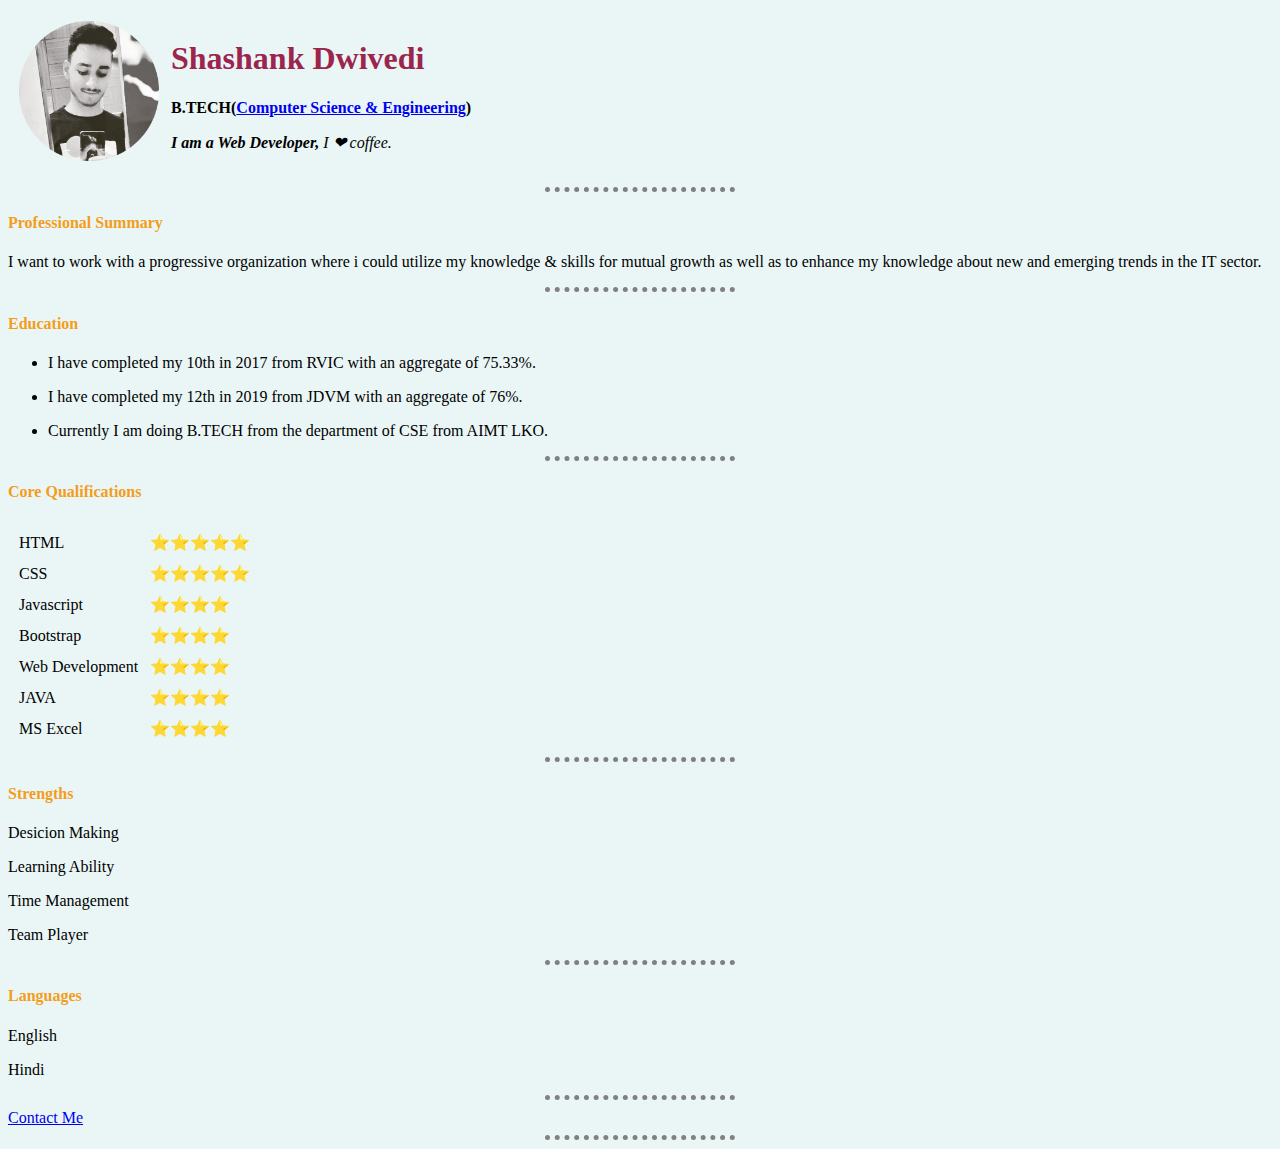
<file: index.html>
<!DOCTYPE html>
<html>
  <head>
    <meta charset="utf-8">
    <title> Shashank's Personal Website </title>
    <link rel="stylesheet" href="style.css">
  </head>
  <body>
    <table cellspacing="10">
  <tr>
<td><img src="shashank.jpg.png" height="140"></td>
<td><h1> Shashank Dwivedi </h1>
<p> <b>B.TECH(<a href="https://en.wikipedia.org/wiki/Computer_science_and_engineering">Computer Science & Engineering</a>)</b> </p>
<p><i> <strong> I am a Web Developer,</strong> I &#10084; coffee.</i></p></td></tr>
</table>
  <hr size="3">
  <h4>Professional Summary</h4>
  <p>I want to work with a progressive organization where i could utilize my knowledge & skills for mutual growth as well as to enhance my knowledge about new and emerging trends in the IT sector. </p>
  <hr size="3">
<h4>Education</h4>
<ul>
<p><li> I have completed my 10th in 2017 from RVIC with an aggregate of 75.33%.</li></p>
<p><li> I have completed my 12th in 2019 from JDVM with an aggregate of 76%.</li></p>
<p><li>Currently I am doing B.TECH from the department of CSE from AIMT LKO.</li></p>
</ul>
<hr size="3">
<h4>Core Qualifications</h4>
<table cellspacing="10">
<tr>
  <td>HTML</td>
  <td>⭐⭐⭐⭐⭐</td>
</tr>
<tr>
  <td>CSS</td>
  <td>⭐⭐⭐⭐⭐</td>
</tr>
<tr>
  <td>Javascript</td>
  <td>⭐⭐⭐⭐</td>
</tr>
  <tr>
  <td>Bootstrap</td>
  <td>⭐⭐⭐⭐</td>
</tr>
<tr>
  <td>Web Development</td>
  <td>⭐⭐⭐⭐</td>
</tr>
<tr>
  <td>JAVA</td>
  <td>⭐⭐⭐⭐</td>
</tr>
<tr>
  <td>MS Excel</td>
  <td>⭐⭐⭐⭐</td>
</tr>
</table>
<hr size="3">
<h4>Strengths</h4>
<p><li> Desicion Making</li></p>
<p><li> Learning Ability</li></p>
<p><li> Time Management</li></p>
<p><li> Team Player</li></p>
<hr size="3">
<h4>Languages</h4>
<p><li> English</li></p>
<p><li> Hindi </li></p>
<hr size="3">
<a href="ContactMe.html">Contact Me</a>
<hr size="3">
  </body>
</html>
</file>
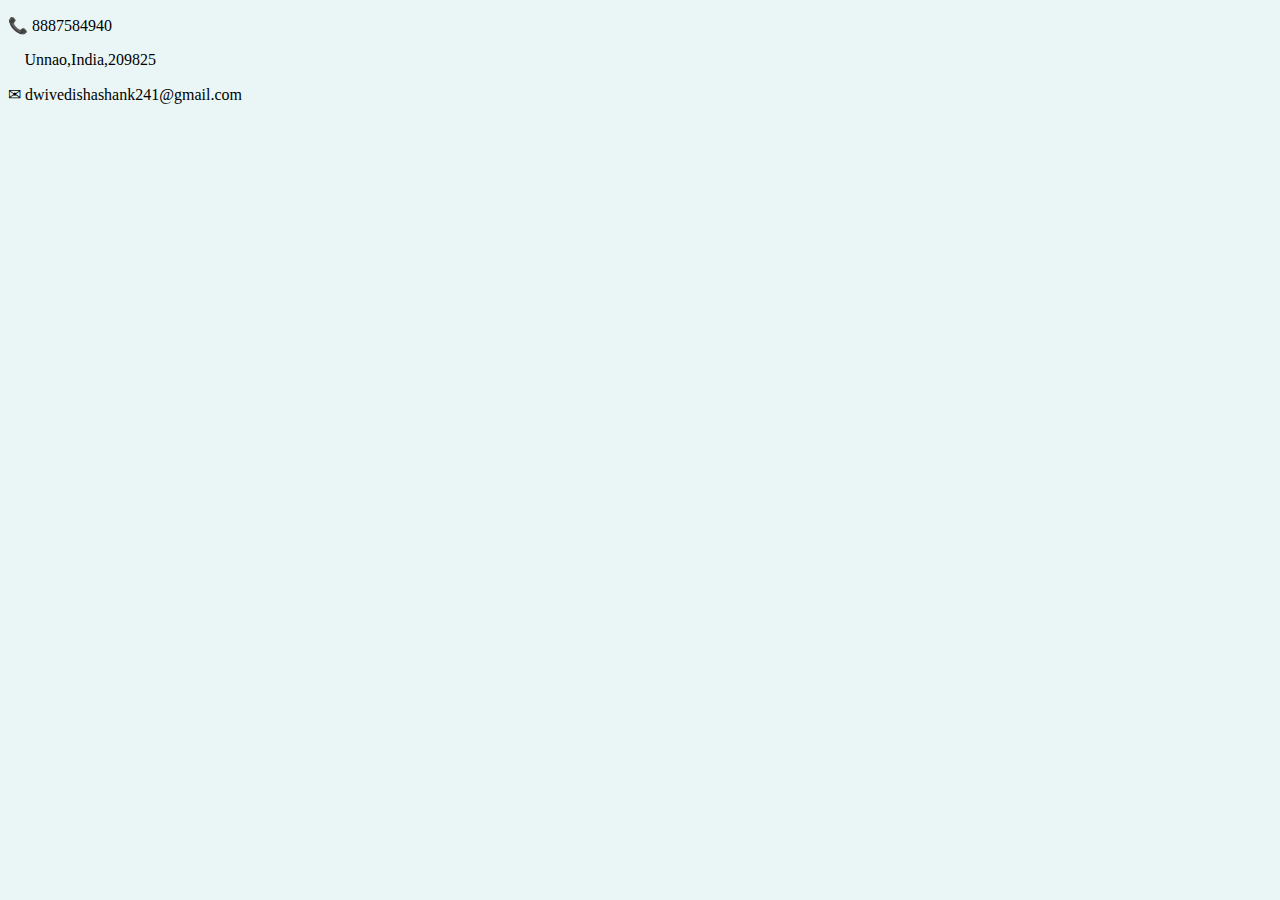
<file: ContactMe.html>
<!DOCTYPE html>
<html>
  <head>
    <meta charset="utf-8">
    <link rel="stylesheet" href="style.css">
  </head>
  <body>
    <p>&#128222; 8887584940</p>
  <p> &#xf041; Unnao,India,209825<p>
    <p>&#9993; dwivedishashank241@gmail.com</p>
    <form>
  </body>
</html>
</file>
<file: style.css>
body{
  background-color: #EAF6F6;
}
hr{
  border-style: none;
  border-top-style: dotted;
  border-color: grey;
  border-width: 5px;
  width: 15%;
}
h1{
  color: #9C254D;
}
h4{
  color: #F49D1A;
}
</file>
